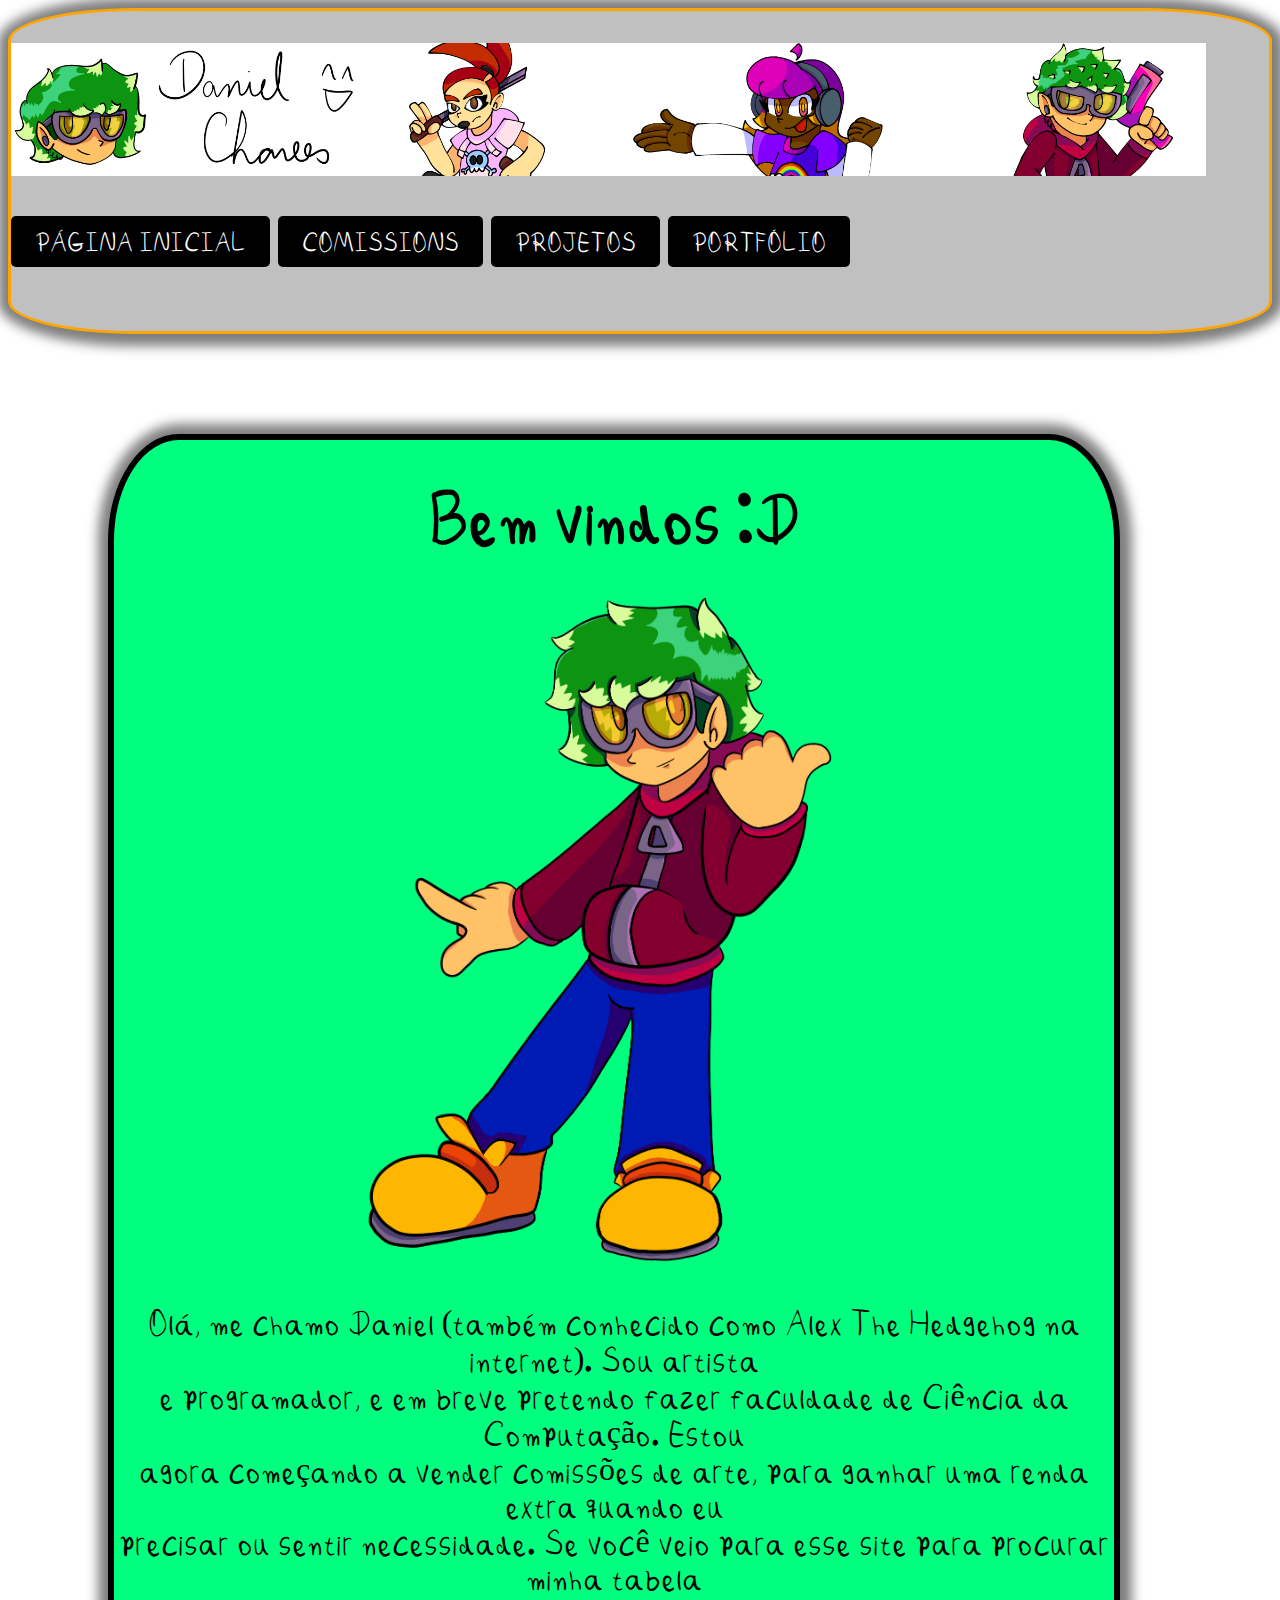
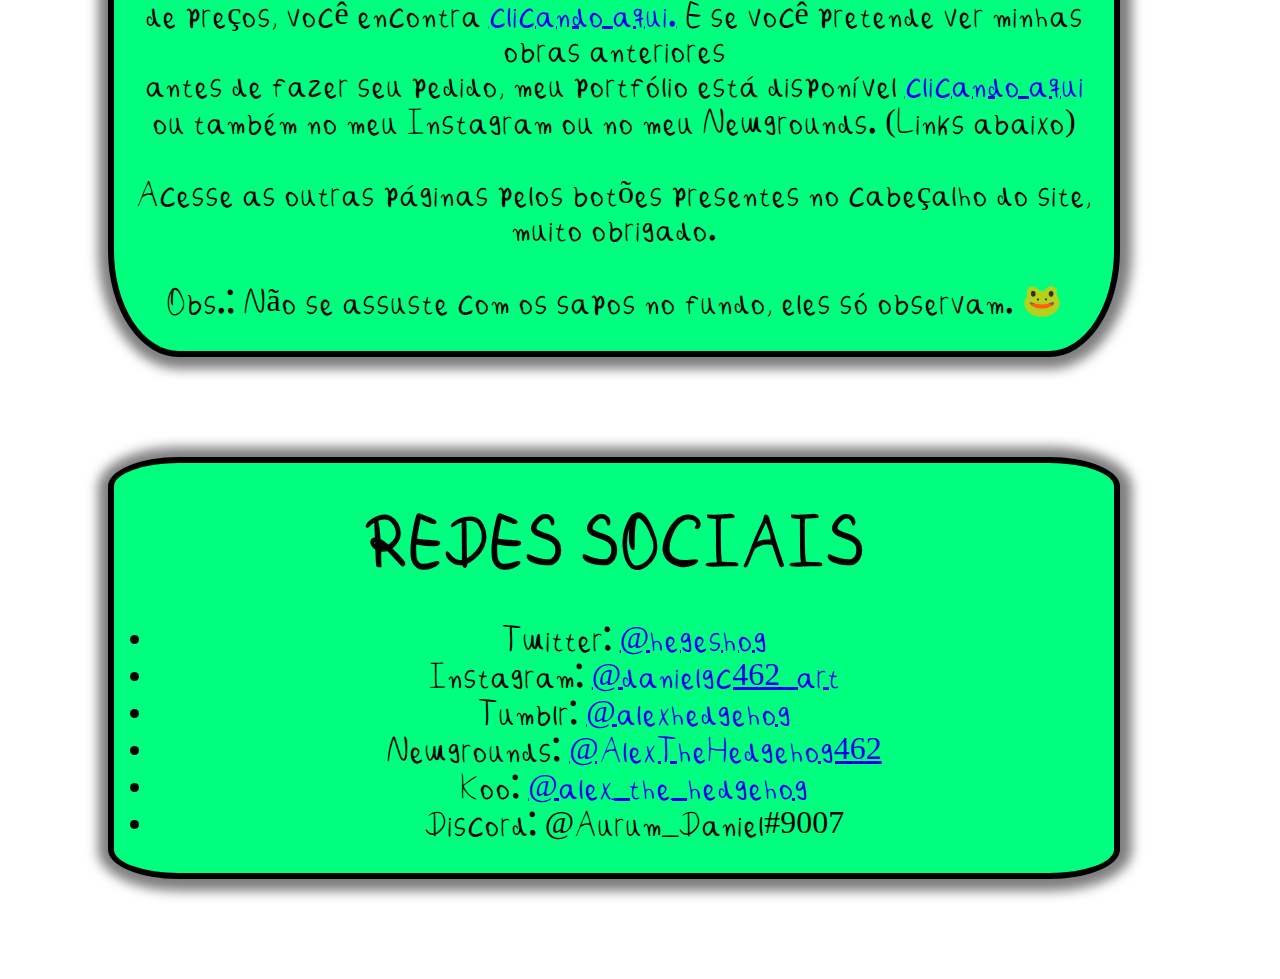
<file: index.html>
<!DOCTYPE html>
<html lang="pt-br">
    <head>
        <meta charset="UTF-8">
        <link href="style.css" rel="stylesheet">
        <script src="script.js" type="text/javascript"></script>
        <link rel="shortcut icon" href="favicon.ico" type="image/x-icon">
        <title>Página Inicial</title>
    </head>
    <body>
        <div class="cab">
            <p>
                <img src="imagens/Cabeçalho.png" width="95%" height="95%"><br>
                <button onclick="redirect('index.html')">PÁGINA INICIAL</button>   <button onclick="redirect('comissions.html')">COMISSIONS</button>   <button onclick="redirect('projetos.html')">PROJETOS</button>    <button onclick="redirect('portfolio.html')">PORTFÓLIO</button>
            </p>
        </div>
        <div class="texto">
            <h1>Bem vindos :D</h1>
            <img src="imagens/Artes/AlexTitleSemFundo.png" width="50%" height="50%">
            <p>
                Olá, me chamo Daniel (também conhecido como Alex The Hedgehog na internet). Sou artista<br>
                e programador, e em breve pretendo fazer faculdade de Ciência da Computação. Estou<br>
                agora começando a vender comissões de arte, para ganhar uma renda extra quando eu<br>
                precisar ou sentir necessidade. Se você veio para esse site para procurar minha tabela<br>
                de preços, você encontra <a href="comissions.html">clicando aqui.</a> E se você pretende ver minhas obras anteriores<br>
                antes de fazer seu pedido, meu portfólio está disponível <a href="portfolio.html">clicando aqui</a><br>
                ou também no meu Instagram ou no meu Newgrounds. (Links abaixo)<br><br>

                Acesse as outras páginas pelos botões presentes no cabeçalho do site, muito obrigado.<br><br>

                Obs.: Não se assuste com os sapos no fundo, eles só observam. 🐸
                
            </p>
        </div>
        <div class="texto">
            <h1>REDES SOCIAIS</h1>
            <ul>
                <li>Twitter: <a href="https://twitter.com/hegeshog">@hegeshog</a></li>
                <li>Instagram: <a href="https://instagram.com/danielgc462_art">@danielgc462_art</a></li>
                <li>Tumblr: <a href="https://at.tumblr.com/alexhedgehog">@alexhedgehog</a></li>
                <li>Newgrounds: <a href="https://alexthehedgehog462.newgrounds.com/">@AlexTheHedgehog462</a></li>
                <li>Koo: <a href="https://kooapp.com/profile/alex_the_hedgehog">@alex_the_hedgehog</a></li>
                <li>Discord: @Aurum_Daniel#9007</li>
            </ul>
        </div>
    </body>
</html>
</file>
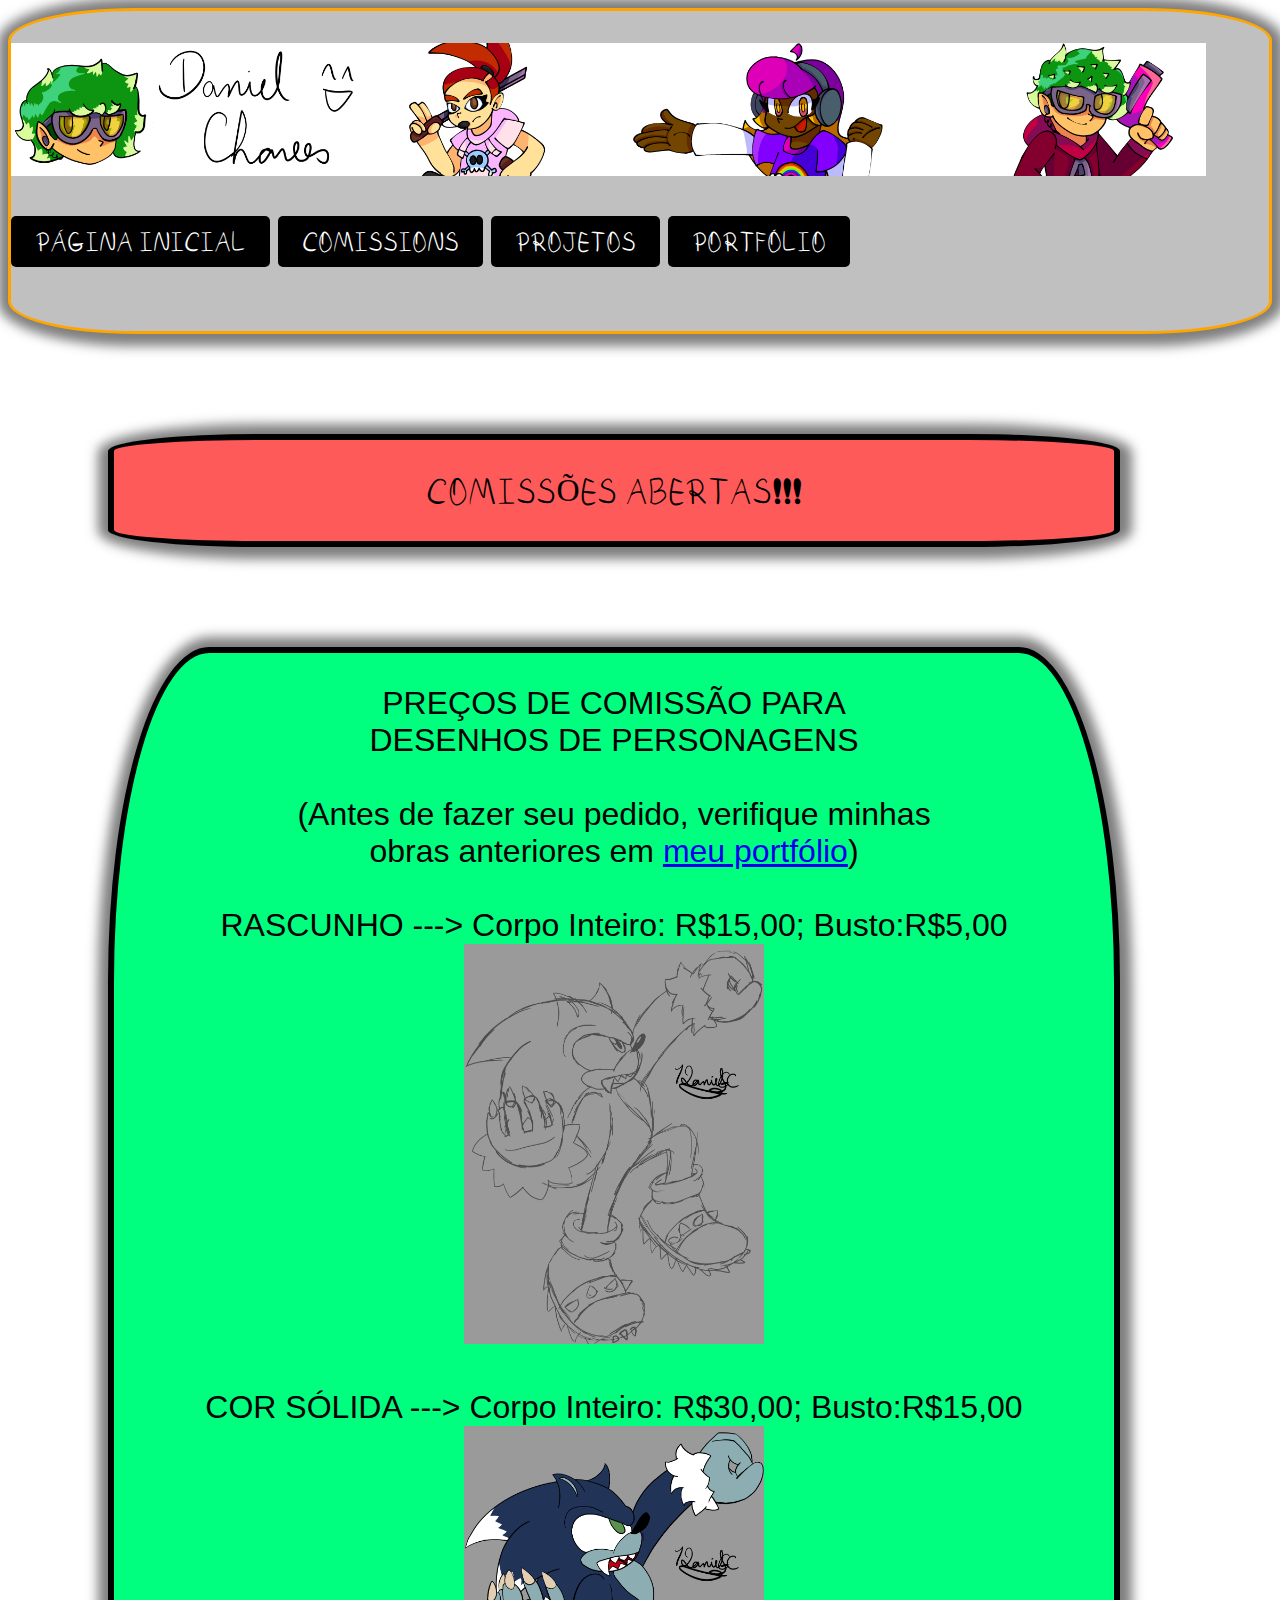
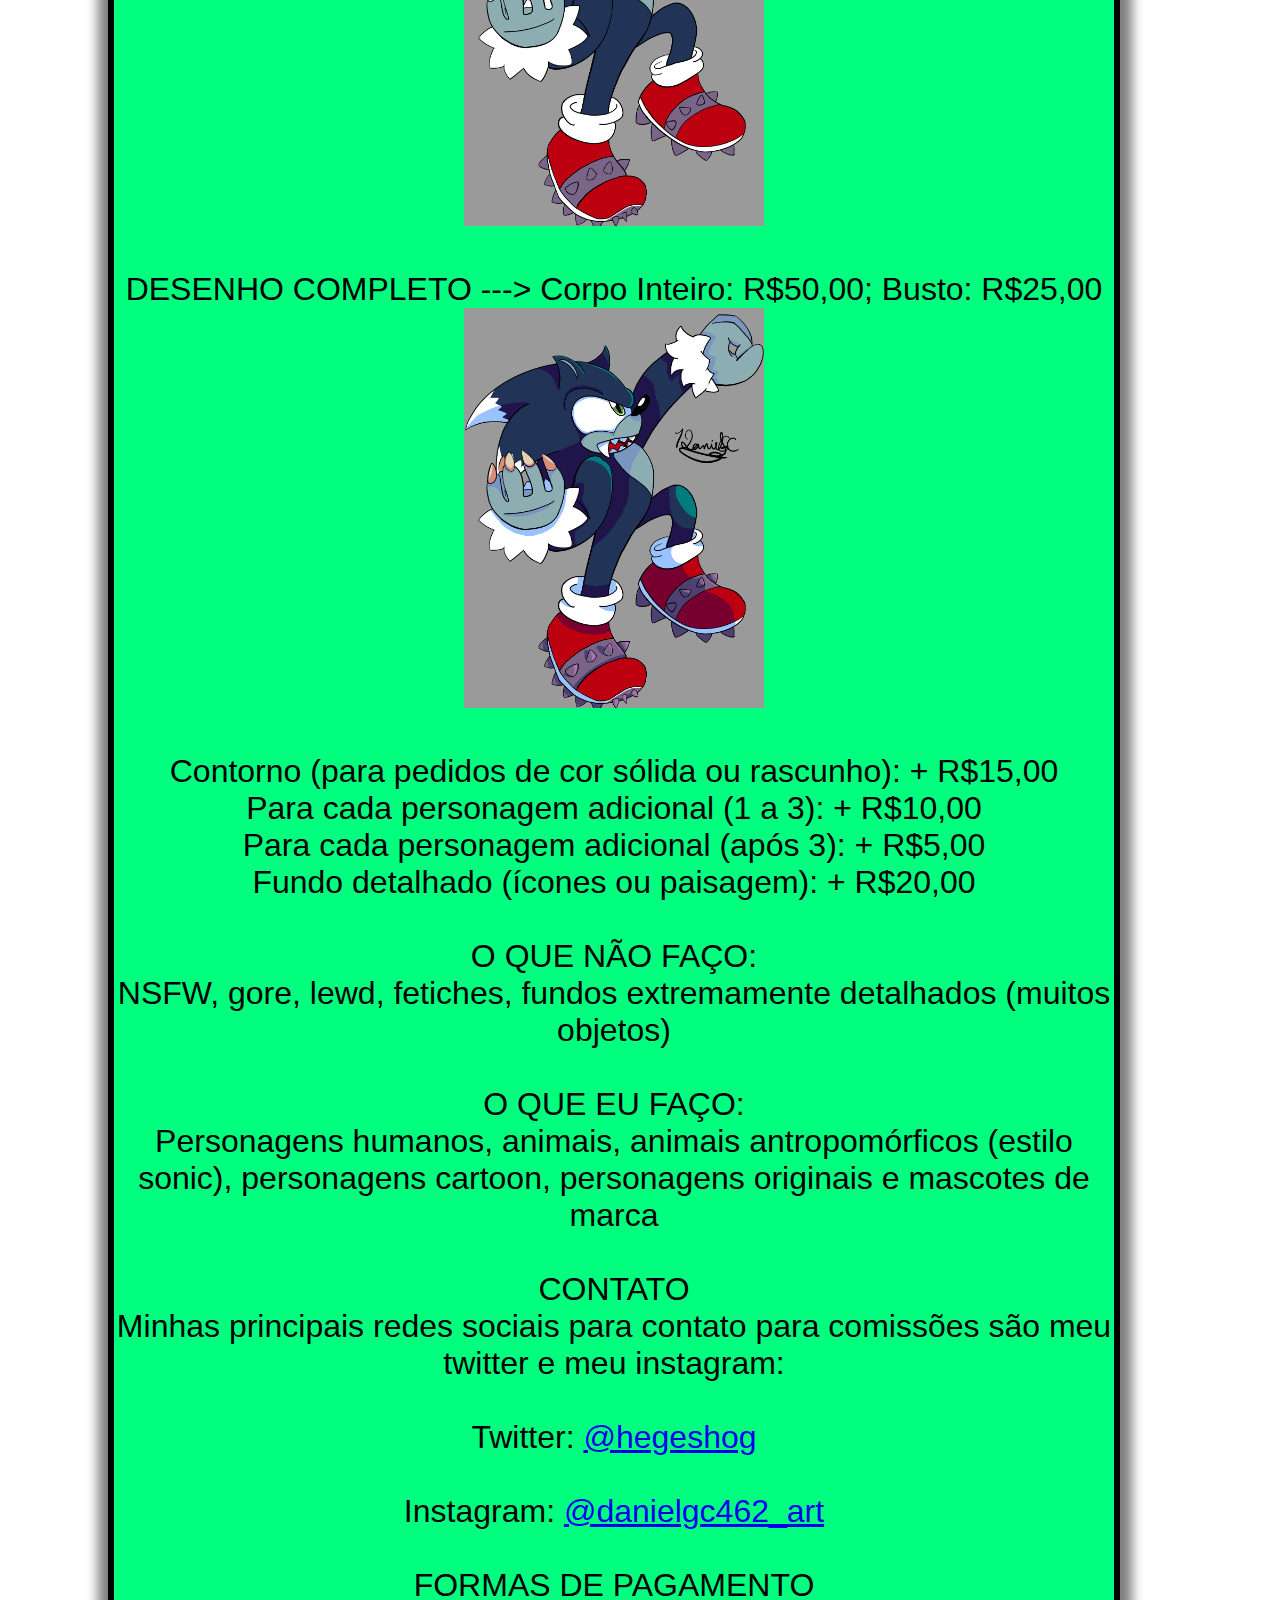
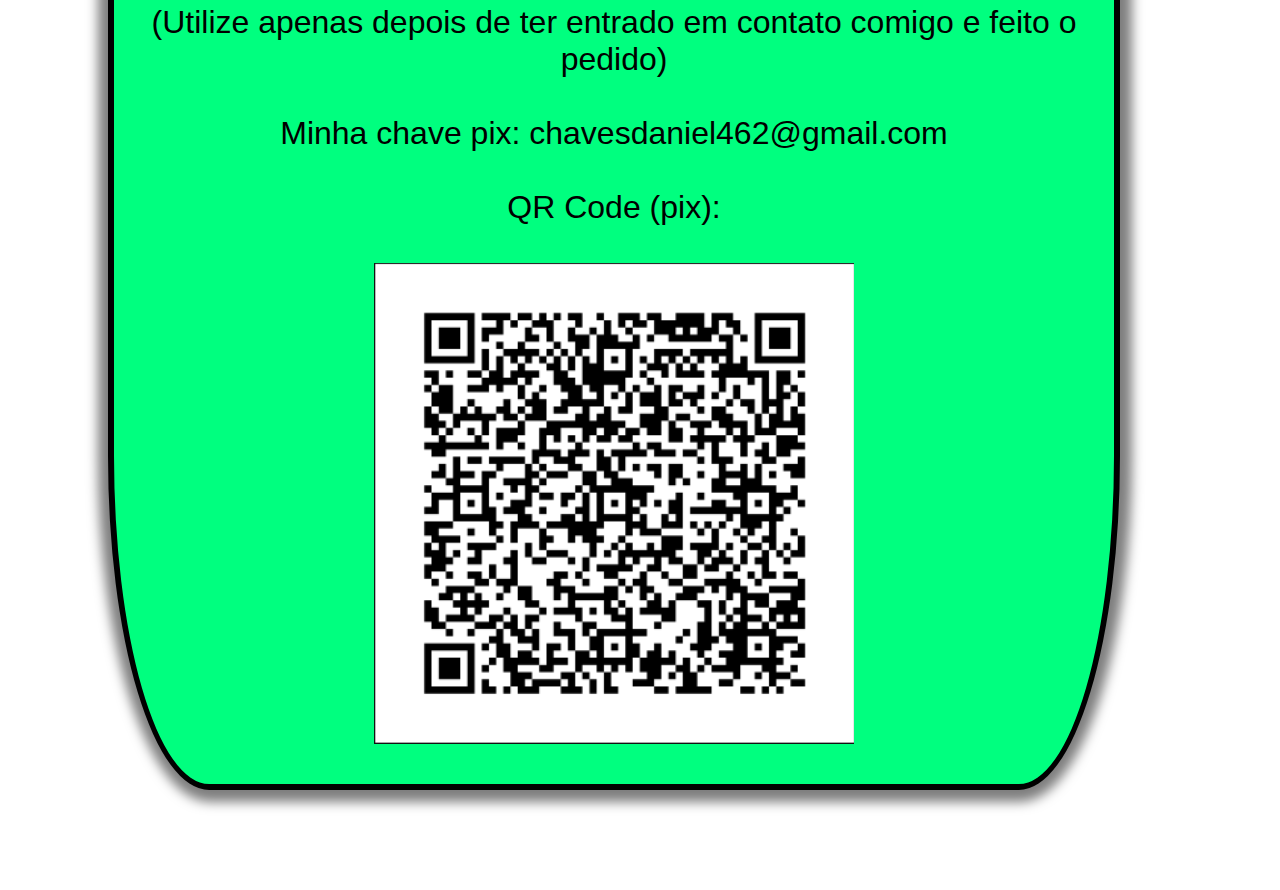
<file: comissions.html>
<!DOCTYPE html>
<head>
    <link href="style.css" rel="stylesheet">
    <script src="script.js" type="text/javascript"></script>
    <title>Comissions</title>
</head>
<body>
    <div class="cab">
        <p>
            <img src="imagens/Cabeçalho.png" width="95%" height="95%"><br>
            <button onclick="redirect('index.html')">PÁGINA INICIAL</button>   <button onclick="redirect('comissions.html')">COMISSIONS</button>   <button onclick="redirect('projetos.html')">PROJETOS</button>    <button onclick="redirect('portfolio.html')">PORTFÓLIO</button>
        </p>
    </div>
    <div class="comm">
        <p>
            COMISSÕES ABERTAS!!!
        </p>
    </div>
    <div class="texto-comm">
        <p>
            PREÇOS DE COMISSÃO PARA<br>
            DESENHOS DE PERSONAGENS<br><br>

            (Antes de fazer seu pedido, verifique minhas<br>
            obras anteriores em <a href="portfolio.html">meu portfólio</a>)<br><br>

            RASCUNHO ---> Corpo Inteiro: R$15,00; Busto:R$5,00<br>
            <img src="imagens/Artes/werehog-rascunho.png" width="30%" height="30%"><br><br>

            COR SÓLIDA ---> Corpo Inteiro: R$30,00; Busto:R$15,00<br>
            <img src="imagens/Artes/werehog-sólido.png" width="30%" height="30%"><br><br>

            DESENHO COMPLETO ---> Corpo Inteiro: R$50,00; Busto: R$25,00<br>
            <img src="imagens/Artes/werehog.png" width="30%" height="30%"><br><br>

            Contorno (para pedidos de cor sólida ou rascunho): + R$15,00<br>
            Para cada personagem adicional (1 a 3): + R$10,00<br>
            Para cada personagem adicional (após 3): + R$5,00<br>
            Fundo detalhado (ícones ou paisagem): + R$20,00<br><br>

            O QUE NÃO FAÇO:<br>
            NSFW, gore, lewd, fetiches, fundos extremamente detalhados (muitos objetos)<br><br>

            O QUE EU FAÇO:<br>
            Personagens humanos, animais, animais antropomórficos (estilo sonic), personagens cartoon, personagens originais e mascotes de marca<br><br>

            CONTATO<br>
            Minhas principais redes sociais para contato para comissões são meu twitter e meu instagram:<br><br>

            Twitter: <a href="https://twitter.com/hegeshog">@hegeshog</a><br><br>
            
            Instagram: <a href="https://instagram.com/danielgc462_art">@danielgc462_art</a><br><br>

            FORMAS DE PAGAMENTO<br>
            (Utilize apenas depois de ter entrado em contato comigo e feito o pedido)<br><br>

            Minha chave pix: chavesdaniel462@gmail.com<br><br>

            QR Code (pix):<br><br>

            <img src="imagens/pix.png">
        </p>
    </div>
</body>
</file>
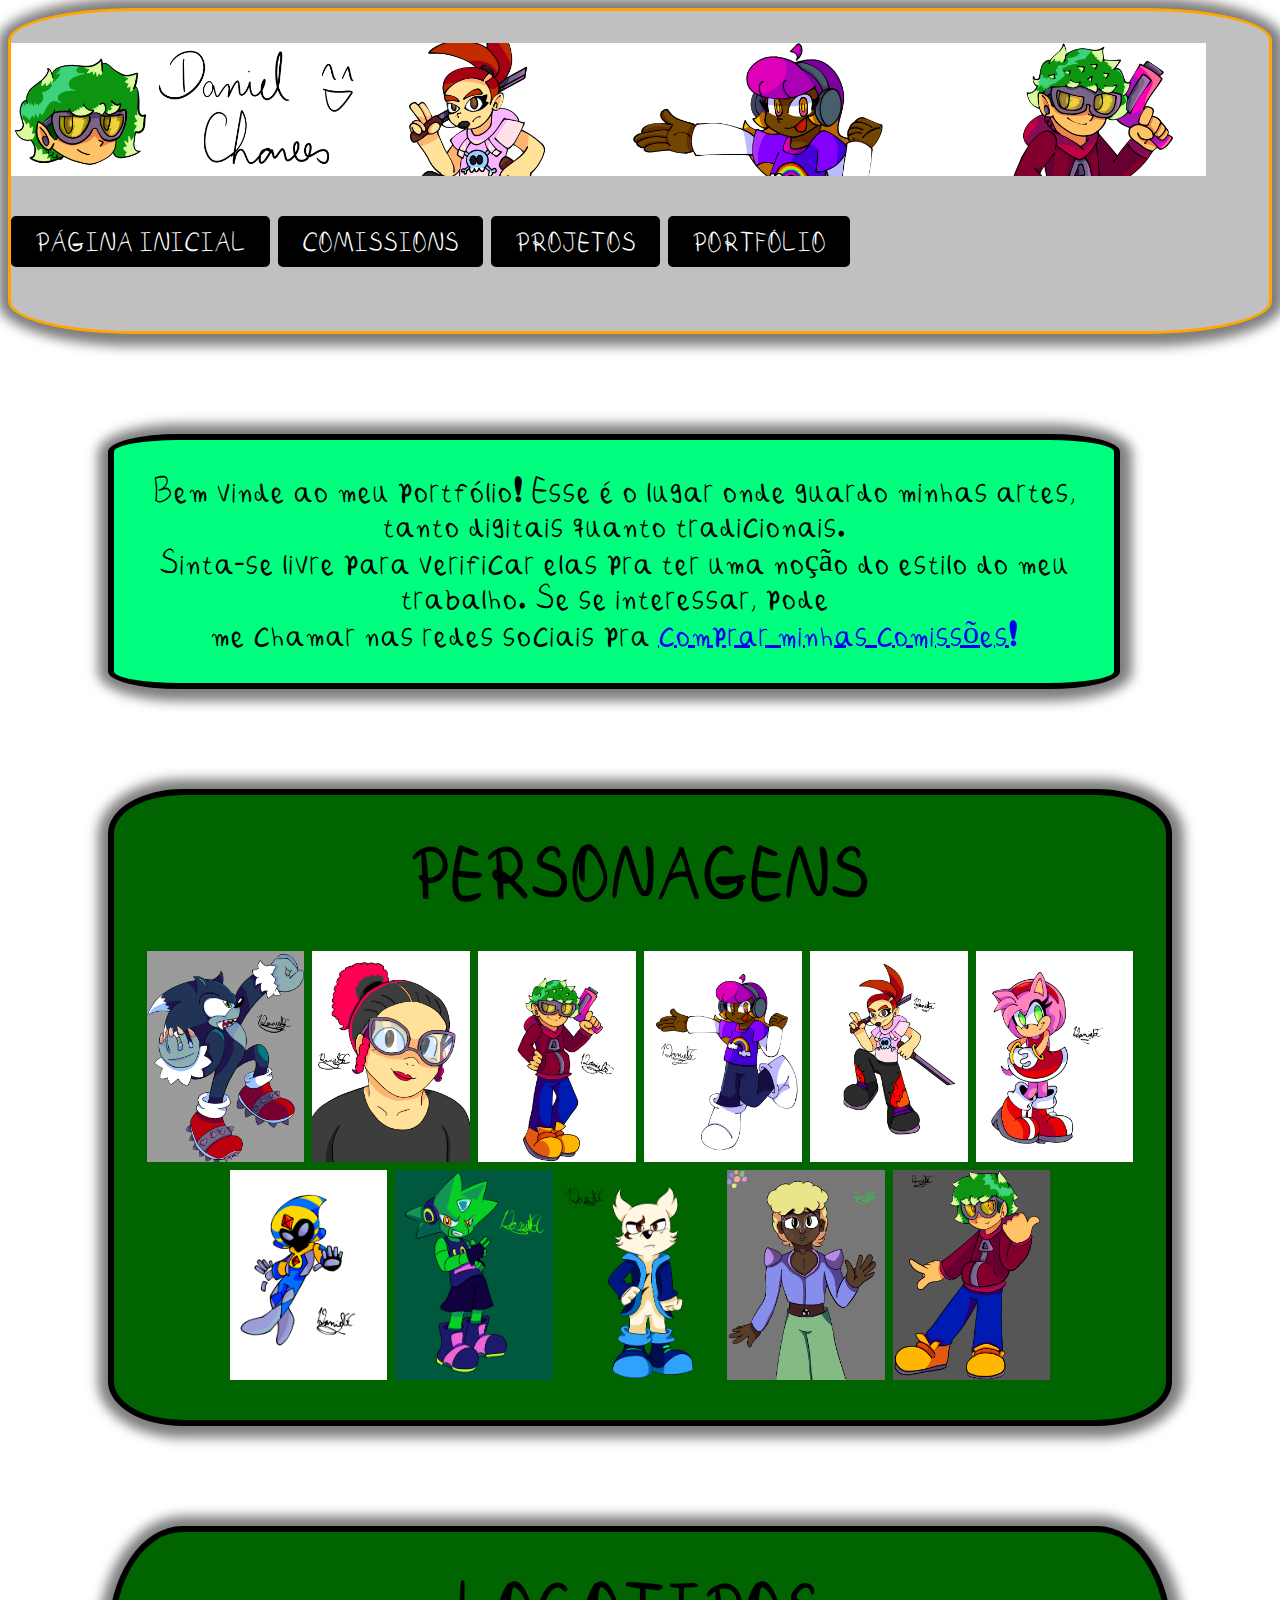
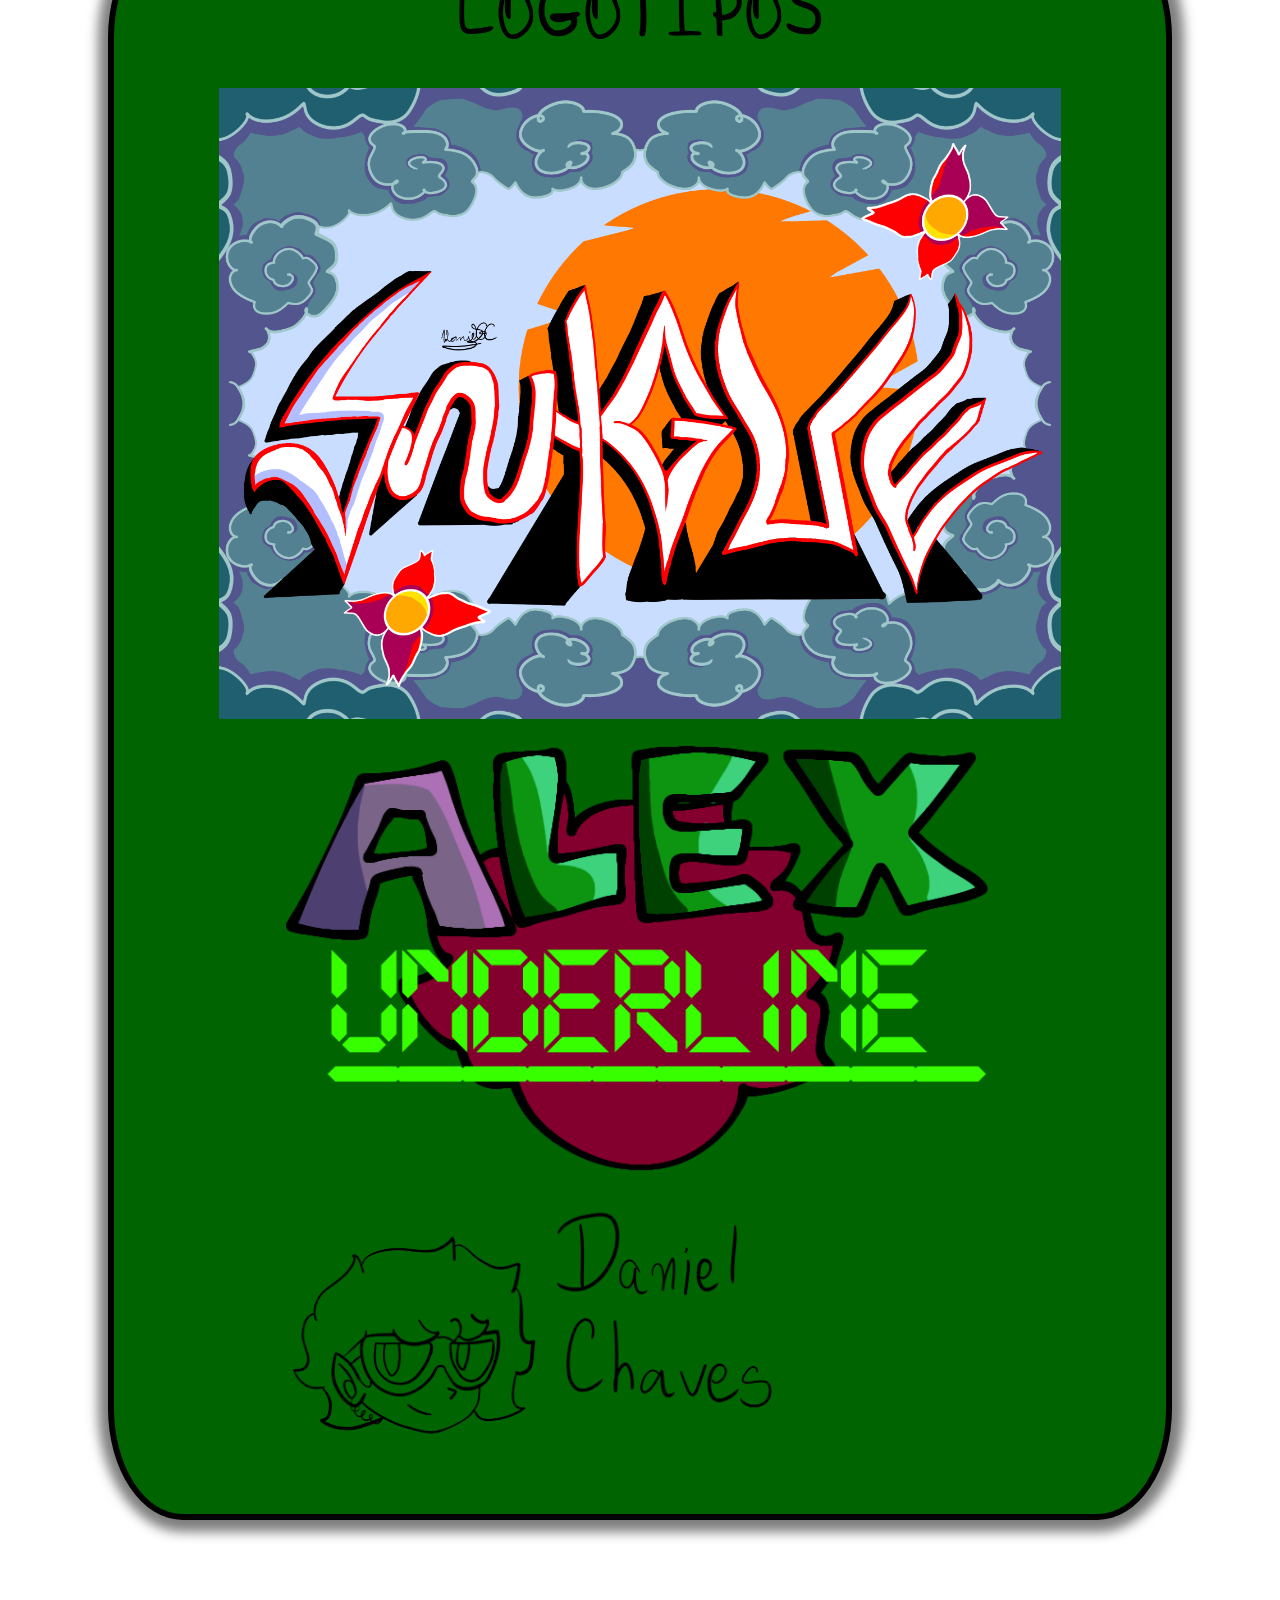
<file: portfolio.html>
<!DOCTYPE html>
<head>
    <link href="style.css" rel="stylesheet">
    <script src="script.js" type="text/javascript"></script>
    <title>Portfólio</title>
</head>
<body>
    <div class="cab">
        <p>
            <img src="imagens/Cabeçalho.png" width="95%" height="95%"><br>
            <button onclick="redirect('index.html')">PÁGINA INICIAL</button>   <button onclick="redirect('comissions.html')">COMISSIONS</button>   <button onclick="redirect('projetos.html')">PROJETOS</button>    <button onclick="redirect('portfolio.html')">PORTFÓLIO</button>
        </p>
    </div>
    <div class="texto">
        <p>
            Bem vinde ao meu portfólio! Esse é o lugar onde guardo minhas artes, tanto digitais quanto tradicionais.<br>
            Sinta-se livre para verificar elas pra ter uma noção do estilo do meu trabalho. Se se interessar, pode<br>
            me chamar nas redes sociais pra <a href="comissions.html">comprar minhas comissões!</a>
        </p>
    </div>
    <div class="port">
        <h1>PERSONAGENS</h1>
        <p>
            <img src="imagens/Artes/werehog.png" width="15%" height="15%">  <img src="imagens/Artes/narinha.png" width="15%" height="15%">  <img src="imagens/Artes/alex-underline.png" width="15%" height="15%">  <img src="imagens/Artes/carla-techno.png" width="15%" height="15%">  <img src="imagens/Artes/blane-muston.png" width="15%" height="15%">  <img src="imagens/Artes/amy-rose.png" width="15%" height="15%"><br>
            <img src="imagens/Artes/Selph.png" width="15%" height="15%">  <img src="imagens/Artes/AdventNeon.png" width="15%" height="15%">  <img src="imagens/Artes/cooper.png" width="15%" height="15%">  <img src="imagens/Artes/Kelme Cartoon.png" width="15%" height="15%">    <img src="imagens/Artes/AlexTitle.png" width="15%" height="15%">
        </p>
    </div>
    <div class="port">
        <h1>LOGOTIPOS</h1>
        <p>
            <img src="imagens/Artes/comissão-serginho-grafitti.png" width="80%" height="80%"><br>
            <img src="imagens/LogoAU.png" width="70%" height="70%"><br>
            <img src="imagens/LogoDaniel.png" width="70%" height="70%">
        </p>
    </div>
</body>
</file>
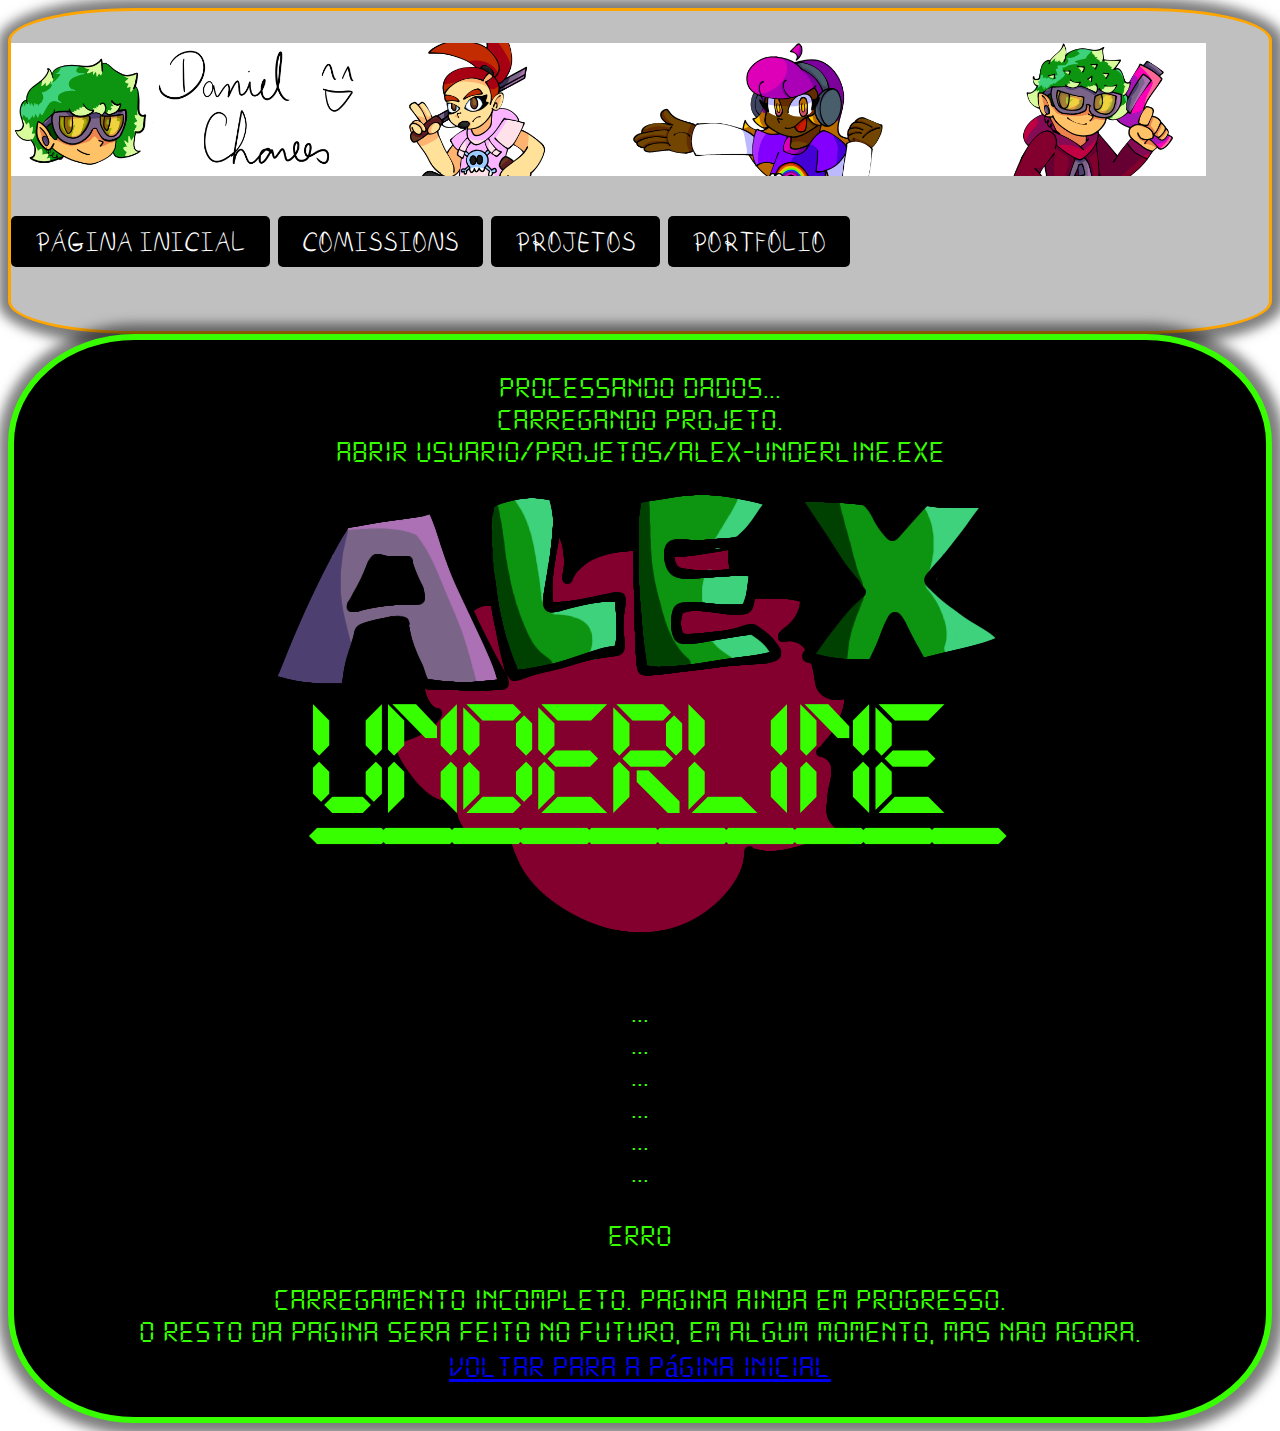
<file: projetos.html>
<!DOCTYPE html>
<head>
    <link href="style.css" rel="stylesheet">
    <script src="script.js" type="text/javascript"></script>
    <title>Projetos</title>
</head>
<body>
    <div class="cab">
        <p>
            <img src="imagens/Cabeçalho.png" width="95%" height="95%"><br>
            <button onclick="redirect('index.html')">PÁGINA INICIAL</button>   <button onclick="redirect('comissions.html')">COMISSIONS</button>   <button onclick="redirect('projetos.html')">PROJETOS</button>    <button onclick="redirect('portfolio.html')">PORTFÓLIO</button>
        </p>
    </div>
    <div class="AU">
        <p>
            processando dados...<br>
            carregando projeto.<br>
            abrir usuario/projetos/alex-underline.exe<br>

            <img src="imagens/LogoAU.png"><br><br>

            ...<br>...<br>...<br>...<br>...<br>...<br><br>ERRO<br><br>

            carregamento incompleto. pagina ainda em progresso.<br>
            o resto da pagina sera feito no futuro, em algum momento, mas nao agora.<br>
            <a href="index.html">voltar para a página inicial</a>

        </p>
    </div>
</body>
</file>
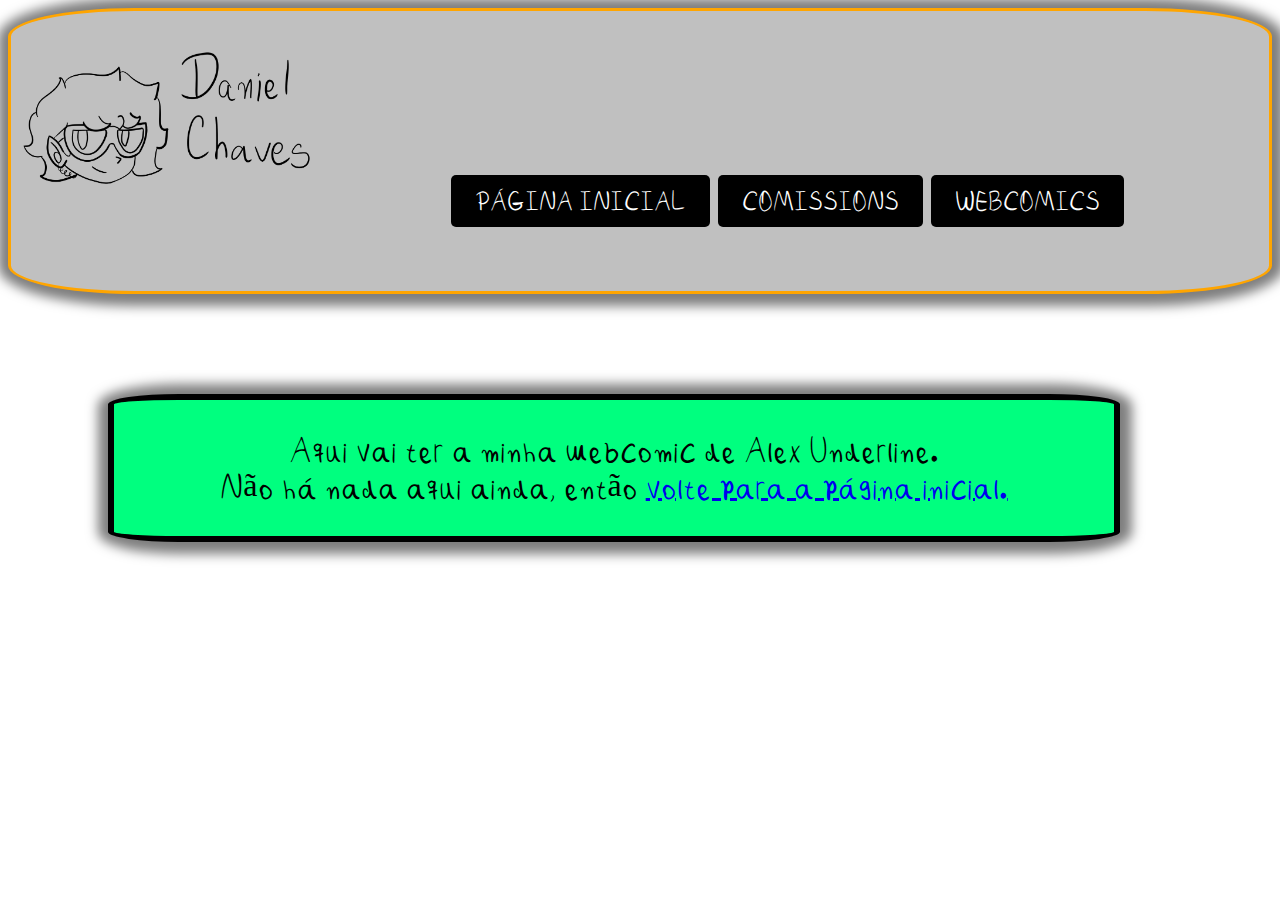
<file: webcomics.html>
<!DOCTYPE html>
<head>
    <link href="style.css" rel="stylesheet">
    <script src="script.js" type="text/javascript"></script>
    <title>Webcomics</title>
</head>
<body>
    <div class="cab">
        <p><img src="imagens/LogoDaniel.png" width="35%" height="35%"><button onclick="redirect('index.html')">PÁGINA INICIAL</button>   <button onclick="redirect('comissions.html')">COMISSIONS</button>   <button onclick="redirect('webcomics.html')">WEBCOMICS</button></p>
    </div>
    <div class="texto">
        <p>
            Aqui vai ter a minha webcomic de Alex Underline.<br>
            Não há nada aqui ainda, então <a href="index.html">volte para a página inicial.</a>
        </p>
    </div>
</body>
</file>
<file: style.css>
@font-face {
    font-family: "Digital Clock";
    src: url("fontes/DS-DIGI.TTF") format("truetype"),
        url("fontes/DS-DIGIB.TTF") format("truetype"),
        url("fontes/DS-DIGII.TTF") format("truetype"),
        url("fontes/DS-DIGIT.TTF") format("truetype");
}

@font-face {
    font-family: "Daniel Font";
    src: url("fontes/Danielfont-Regular.ttf") format("truetype");
}

.texto {
    background-color: springgreen;
    color: black;
    font-size:xx-large;
    display: block;
    max-width: 1000px;
    margin: 100px;
    border: 6px solid black;
    border-radius: 7%;
    text-align: center;
    box-shadow: 1px 1px 12px 11px rgba(0,0,0,0.51)
}

.port {
    background-color: darkgreen;
    color: black;
    font-size:xx-large;
    display: block;
    margin: 100px;
    border: 6px solid black;
    border-radius: 7%;
    text-align: center;
    box-shadow: 1px 1px 12px 11px rgba(0,0,0,0.51)
}

.AU {
    color: #37FF00;
    background-color: black;
    font-family: "Digital Clock";
    display: block;
    font-size:xx-large;
    text-align: center;
    border: 6px solid #37FF00;
    border-radius: 10%;
    box-shadow: 1px 1px 12px 11px rgba(0,0,0,0.51)
}

body {
    background-image: url("https://img.freepik.com/free-vector/blue-futuristic-networking-technology_53876-100679.jpg?w=2000");
    background-size: cover;
    font-family: "Daniel Font";
    align-self: center;
}

.cab {
    display: block;
    background-color: silver;
    font-size: xx-large;
    border: solid orange;
    border-radius: 10%;
    box-shadow: 1px 1px 12px 11px rgba(0,0,0,0.51)

}

button {
    width: fit-content;
    padding: .8rem 1.5rem;
    margin: 2rem auto;
    border-radius: 5px;
    border: none;
    font-size: 1rem;
    background-color: black;
    font-family: "Daniel Font";
    color: white;
    font-size: x-large;
}

.comm {
    background-color: rgb(255, 90, 90);
    color: black;
    font-size:xx-large;
    display: block;
    border: 6px solid black;
    border-radius: 15%;
    text-align: center;
    box-shadow: 1px 1px 12px 11px rgba(0,0,0,0.51);
    max-width: 1000px;
    margin: 100px;
}

.texto-comm {
    font-family: "Arial";
    background-color: springgreen;
    color: black;
    font-size:xx-large;
    display: block;
    border: 6px solid black;
    border-radius: 10%;
    text-align: center;
    box-shadow: 1px 1px 12px 11px rgba(0,0,0,0.51);
    max-width: 1000px;
    margin: 100px;
}
</file>
